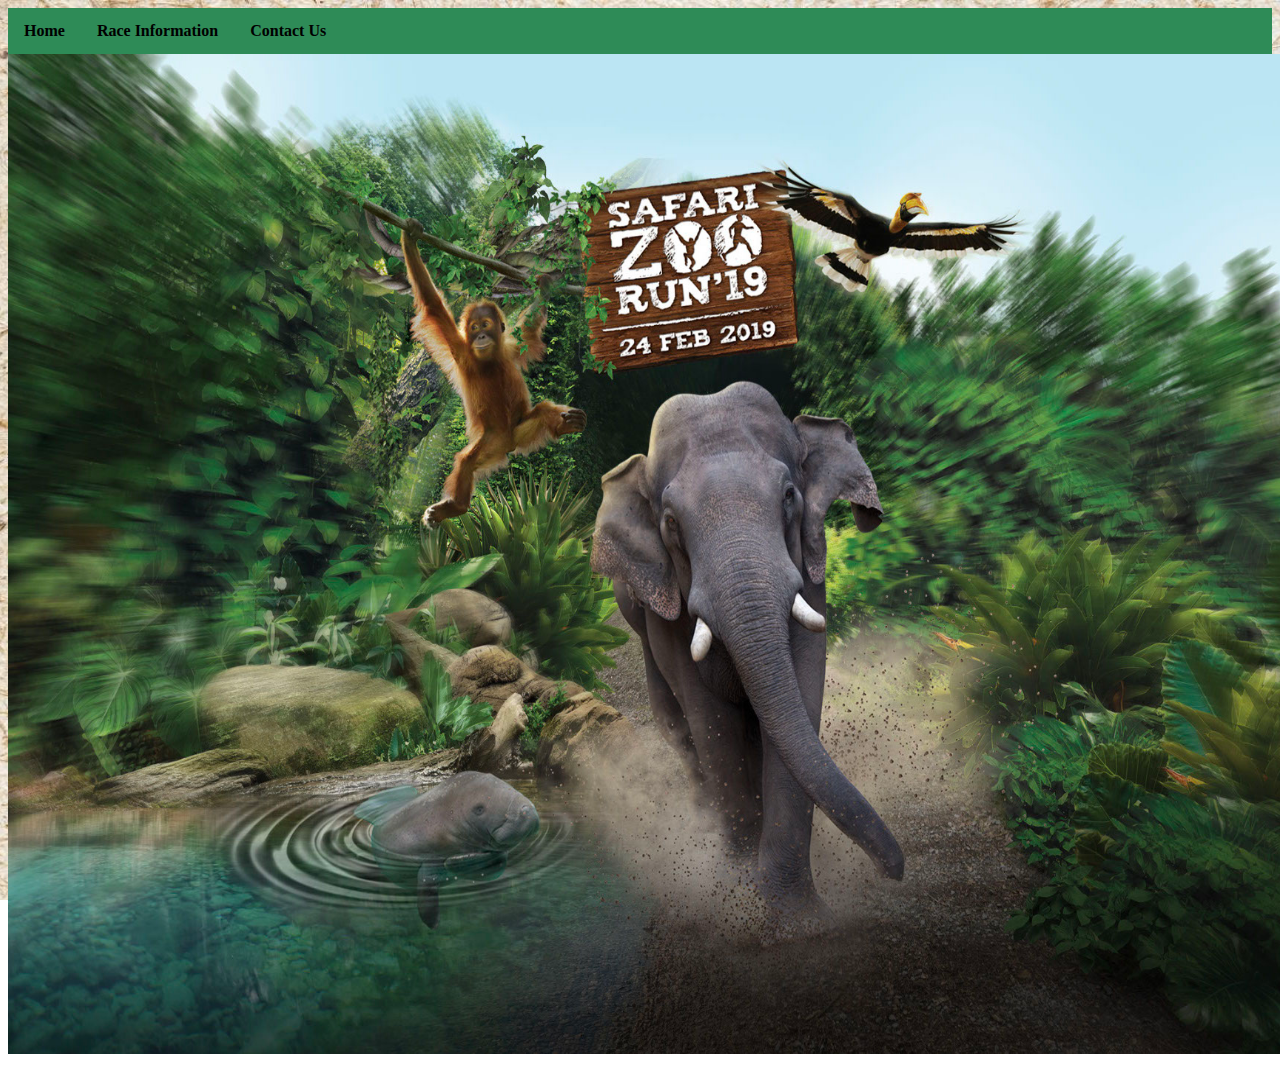
<file: index.html>
<!DOCTYPE html>
<html>
<head>
     <title>Home</title>
    <link rel="stylesheet" href="style.css">
</head>
<body>
<ul class="a">
  <li class="a"><a href="index.html">Home</a></li>
  <li class="dropdown">
    <a href=class="dropbtn">Race Information</a>
      <div class="dropdown-content">
      <a href="raceinformation.html">Race Information</a>
      <a href="rulesregulations.html">Rules & Regulations</a>
      <a href="https://register.pinkapple.com.sg/cgi-bin/registration/szr2019/prereg.cgi"; target="_blank">Register Here</a>
  <li class="dropdown">
    <a href=class="dropbtn">Contact Us</a>
    <div class="dropdown-content">
      <a href="faq.html">FAQ</a>
      <a href="contactus.html">Contact Us</a>
    </div>
  </li>
</ul>

<img src="pic.jpg" alt="safari zoo run 2019" width="1400" height="1000">


</body>
</html>
</file>
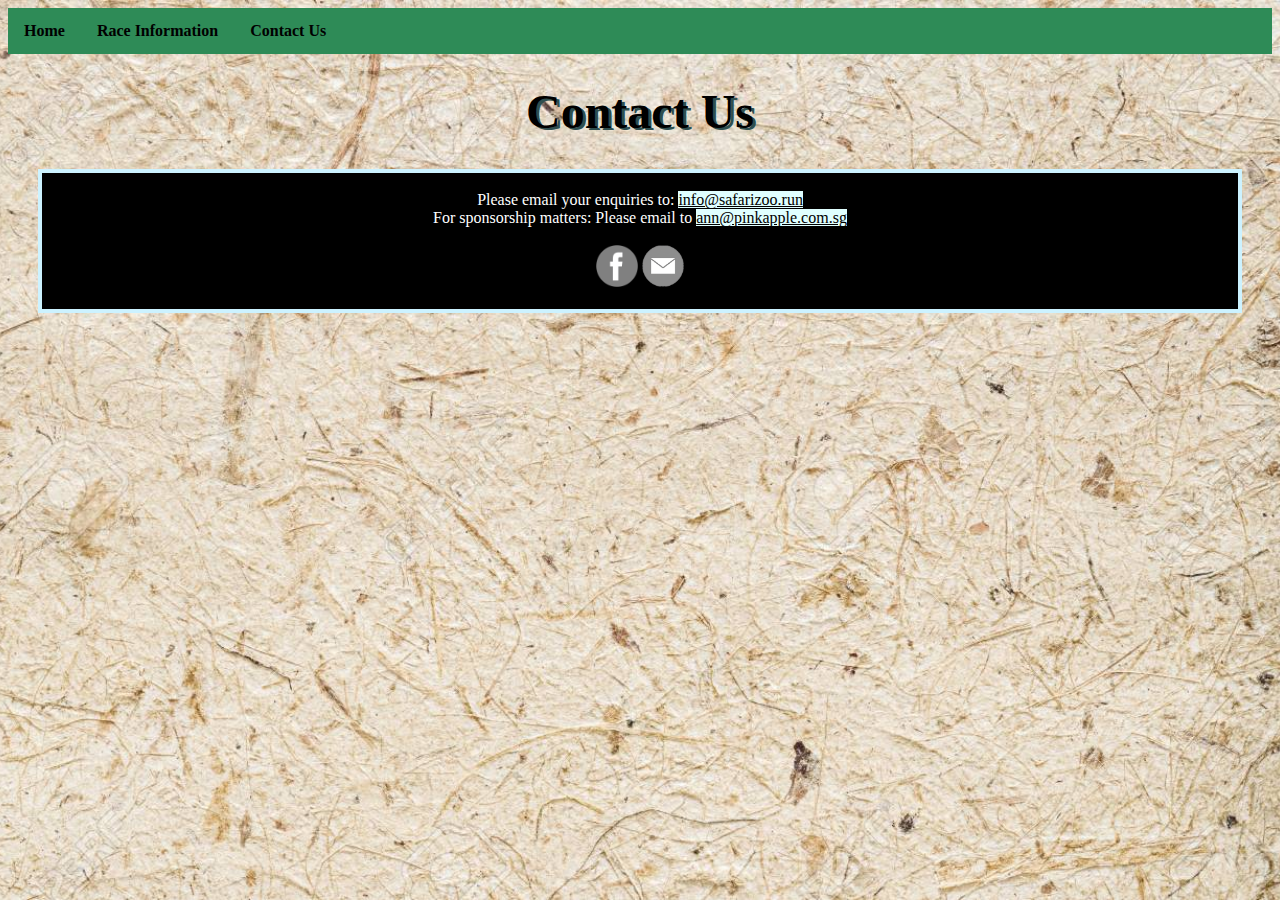
<file: contactus.html>
<!DOCTYPE html>
<html>
<head>
     <title>Race Information</title>
     <link rel="stylesheet" href="style.css">
</head>
<body>
<ul class="a">
  <li class="a"><a href="index.html">Home</a></li>
  <li class="dropdown">
    <a href=class="dropbtn">Race Information</a>
      <div class="dropdown-content">
      <a href="raceinformation.html">Race Information</a>
      <a href="rulesregulations.html">Rules & Regulations</a>
      <a href="https://register.pinkapple.com.sg/cgi-bin/registration/szr2019/prereg.cgi"; target="_blank">Register Here</a>
  <li class="dropdown">
    <a href=class="dropbtn">Contact Us</a>
    <div class="dropdown-content">
      <a href="faq.html">FAQ</a>
      <a href="contactus.html">Contact Us</a>
    </div>
  </li>
</ul>
<h3>Contact Us</h3>

<p class="contactus"> 
<br>Please email your enquiries to: <a href="mailto:info@safarizoo.run"><mark><span style="background-color: lightcyan">info@safarizoo.run</mark></a>
</br>
For sponsorship matters: Please email to <a href="mailto:ann@pinkapple.com.sg"><mark><span style="background-color: lightcyan">ann@pinkapple.com.sg</mark></a>
<br>
<br>
<a href="https://www.facebook.com/SafariZooRunSingapore/?ref=br_rs">
<img src="fb.png" style="width:42px;height:42px;border:0">
<a href=mailto:info@safarizoo.run">
<img src="mail.png" style="width:42px;height:42px;border:0">

<br>
<br></p>
</body>
</html>
</file>
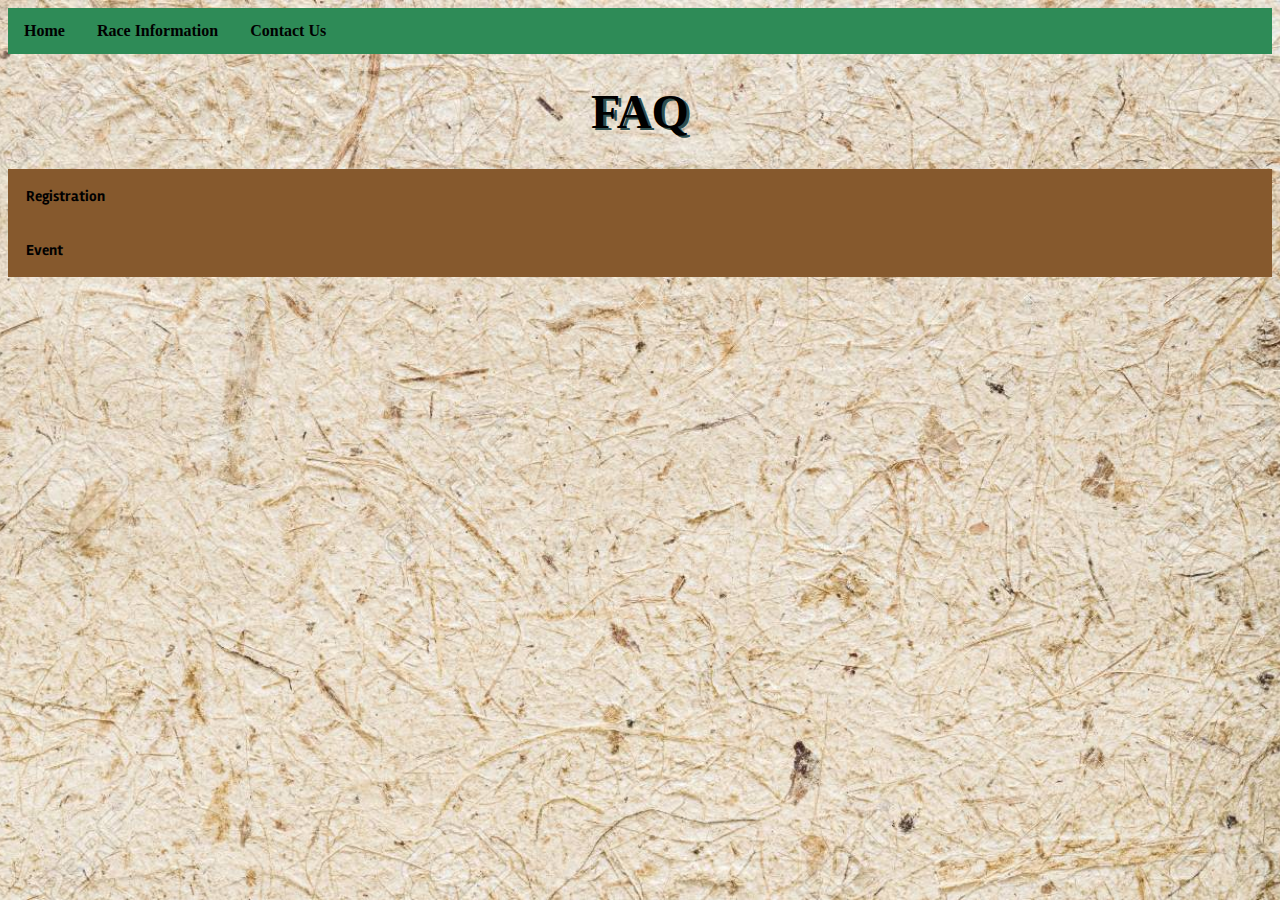
<file: faq.html>
<!DOCTYPE html>
<html>
<head>
     <title>Race Information</title>
    <link rel="stylesheet" href="style.css">
     <link href='https://fonts.googleapis.com/css?family=Rambla' rel='stylesheet'>
</head>
<body>
<ul class="a">
  <li class="a"><a href="index.html">Home</a></li>
  <li class="dropdown">
    <a href=class="dropbtn">Race Information</a>
      <div class="dropdown-content">
      <a href="raceinformation.html">Race Information</a>
      <a href="rulesregulations.html">Rules & Regulations</a>
      <a href="https://register.pinkapple.com.sg/cgi-bin/registration/szr2019/prereg.cgi"; target="_blank">Register Here</a>
  <li class="dropdown">
    <a href=class="dropbtn">Contact Us</a>
    <div class="dropdown-content">
      <a href="faq.html">FAQ</a>
      <a href="contactus.html">Contact Us</a>
    </div>
  </li>
</ul>

<h3>FAQ</h3>

<button class="accordion"><b>Registration</b></button>

<div class="panel">
<button class="accordion">How can I register?</button>
<div class="panel">
<p class="faq">
Click <a href="https://register.pinkapple.com.sg/cgi-bin/registration/szr2019/prereg.cgi">here</a>to register.</p>
</div>
 
<button class="accordion">How do I register for the Safari Zoo Duo Dash and Safari Zoo Junior Dash?</button>
<div class="panel">
<p class="faq">
You will have to key in the details of 1 parent first. Fields to enter the child's details will be in the following page.</p>
</div>
 
<button class="accordion">What am I entitled to as a participant?</button>
<div class="panel">
<p class="faq">
Click <a href="http://www.safarizoo.run/registration-now-open.html#entitlement">here</a> to view participants' entitlement.</p>
</div>
 
<button class="accordion">How do I know if my entry has been accepted?</button>
<div class="panel">
<p class="faq">
You will receive an email confirmation slip upon successful registration.
Registered participants can also retrieve their confirmation slip <a href="https://register.pinkapple.com.sg/cgi-bin/registration/szr2019/showconfirmation.cgi">here</a>.</p>
</div>
 
<button class="accordion">Do I get a refund if I choose not to participate after registration?</button>
<div class="panel">
<p class="faq">
Participants who withdraw from the event before 2359hrs on 2nd January 2019 will enjoy a 50% refund of the paid registration fees. Refund will be made via cheque.
<br>
Withdrawal notifications must be in writing to <a href="mailto:info@safarizoo.run">info@safarizoo.run</a>. Telephone and verbal notifications will not be accepted. Withdrawal after 2nd January 2019 will not be accepted and there will be  no refund of registration fees paid.
</p>
</div>
 
<button class="accordion">Can I make changes to my personal particulars after registration?</button>
<div class="panel">
<p class="faq">
You can make changes to your particulars by sending an email to <a href="mailto:info@safarizoo.run">info@safarizoo.run</a>. An administrative fee of $15 shall apply.</p>
</div>
 
<button class="accordion">Can I transfer my event registration if I wish to withdraw from the event?</button>
<div class="panel">
<p class="faq">
No. All event registrations are strictly non-transferable.</p>
</div>
 
<button class="accordion">Is GST included in the registration fee?</button>
<div class="panel">
<p class="faq">
Yes. All fees are inclusive of GST.</p>
</div>
</div>

<button class="accordion"><b>Event</b></button>
<div class="panel">

<button class="accordion">When is the event?</button>
<div class="panel">
<p class="faq">It will be held on Sunday, 24th February 2019 from 7AM-11AM.
</p>
</div>
 
<button class="accordion">Where will the walk be held?</button>
<div class="panel">
<p class="faq">The event will be held at Singapore Zoo, River Safari, Night Safari
</p>
</div>
 
<button class="accordion">How many event categories are there?</button>
<div class="panel">
<p class="faq">Click <a href="http://www.safarizoo.run/registration-now-open.html#cat">here</a> to see event categories.
</p>
</div>
  
<button class="accordion">Will I have my name on the event bib?</button>
<div class="panel">
<p class="faq">Yes, your registered full name will be printed on the bib if you register before the closing date.
</p>
</div>
  
<button class="accordion">Will I get my race timing?</button>
<div class="panel">
<p class="faq">Those who are participating in Safari Zoo Challenge, Safari Zoo Duo Dash, and/or Safari Zoo Junior Dash will get their race timings.
</p>
</div>
 
<button class="accordion">Will I get a finisher medal if I did not complete the run?</button>
<div class="panel">
<p class="faq">
No. Finisher medals will only be given to participants who complete the run.
</p>
</div>
  
<button class="accordion">Is there a cut-off time?</button>
<div class="panel">
<p class="faq">
- Safari Zoo Challenge: 2 hours
<br>
- Safari Zoo Duo Dash: 1 hour
<br>
- Safari Zoo Junior Dash:  1 hour
<br>
- Safari Zoo Walk: 1 hour 30 mins
</p>
</div>
  
<button class="accordion">Is there a baggage deposit area at the start point?</button>
<div class="panel">
<p class="faq">
Yes.
</p>
</div>
  
<button class="accordion">Can I skate or cycle during the event?</button>
<div class="panel">
<p class="faq">
No.
</p>
</div>
  
<button class="accordion">Can I bring along my pets?</button>
<div class="panel">
<p class="faq">
No. Pets are strictly not allowed.
</p>
</div>
  
<button class="accordion">Will I be allowed to bring strollers?</button>
<div class="panel">
<p class="faq">
Yes.
</p>
</div>
  
<button class="accordion">Will there be an official photographer?</button>
<div class="panel">
<p class="faq">
Yes. Photography and/or videography will be taken during the event for news and publicity purposes by the official photographer and/or videographer, and may be used for print and on online/electronic platforms of Safari Zoo Run. Safari Zoo Run owns all rights to the photographs and video recordings. If you do not wish to have any photographs or video recordings taken of you, please inform the Organiser at the event site.
</p>
</div>
 
<button class="accordion">What if I am injured during the event or otherwise unable to finish the event?</button>
<div class="panel">
<p class="faq">
Please approach the nearest first aiders deployed along the route. Participants who require immediate medical attention may alert the route marshals.
</p>
</div>
</div>
<script>

var acc = document.getElementsByClassName("accordion");
var i;

for (i = 0; i < acc.length; i++) {
  acc[i].addEventListener("click", function() {
    this.classList.toggle("active");
    var panel = this.nextElementSibling;
    if (panel.style.display === "block") {
      panel.style.display = "none";
    } else {
      panel.style.display = "block";
    }
  });
}

</script>
</body>
</html>
</file>
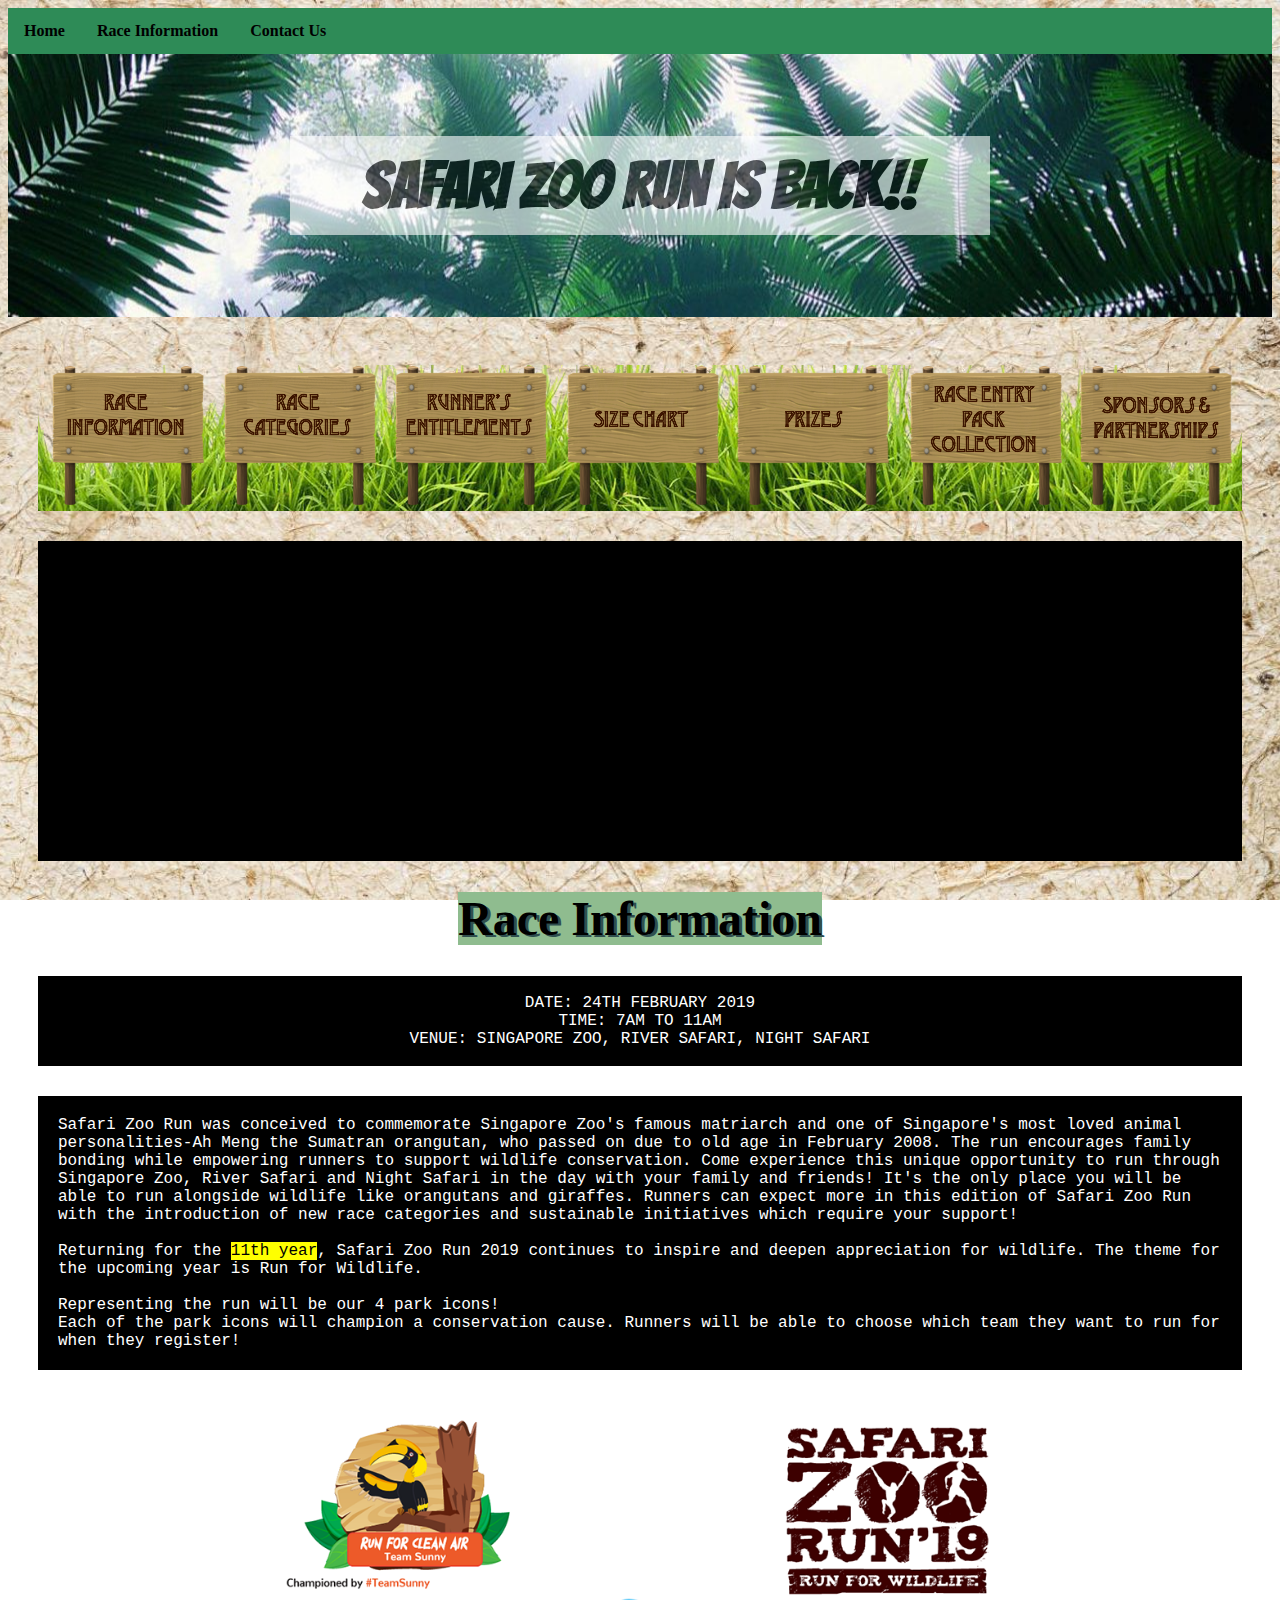
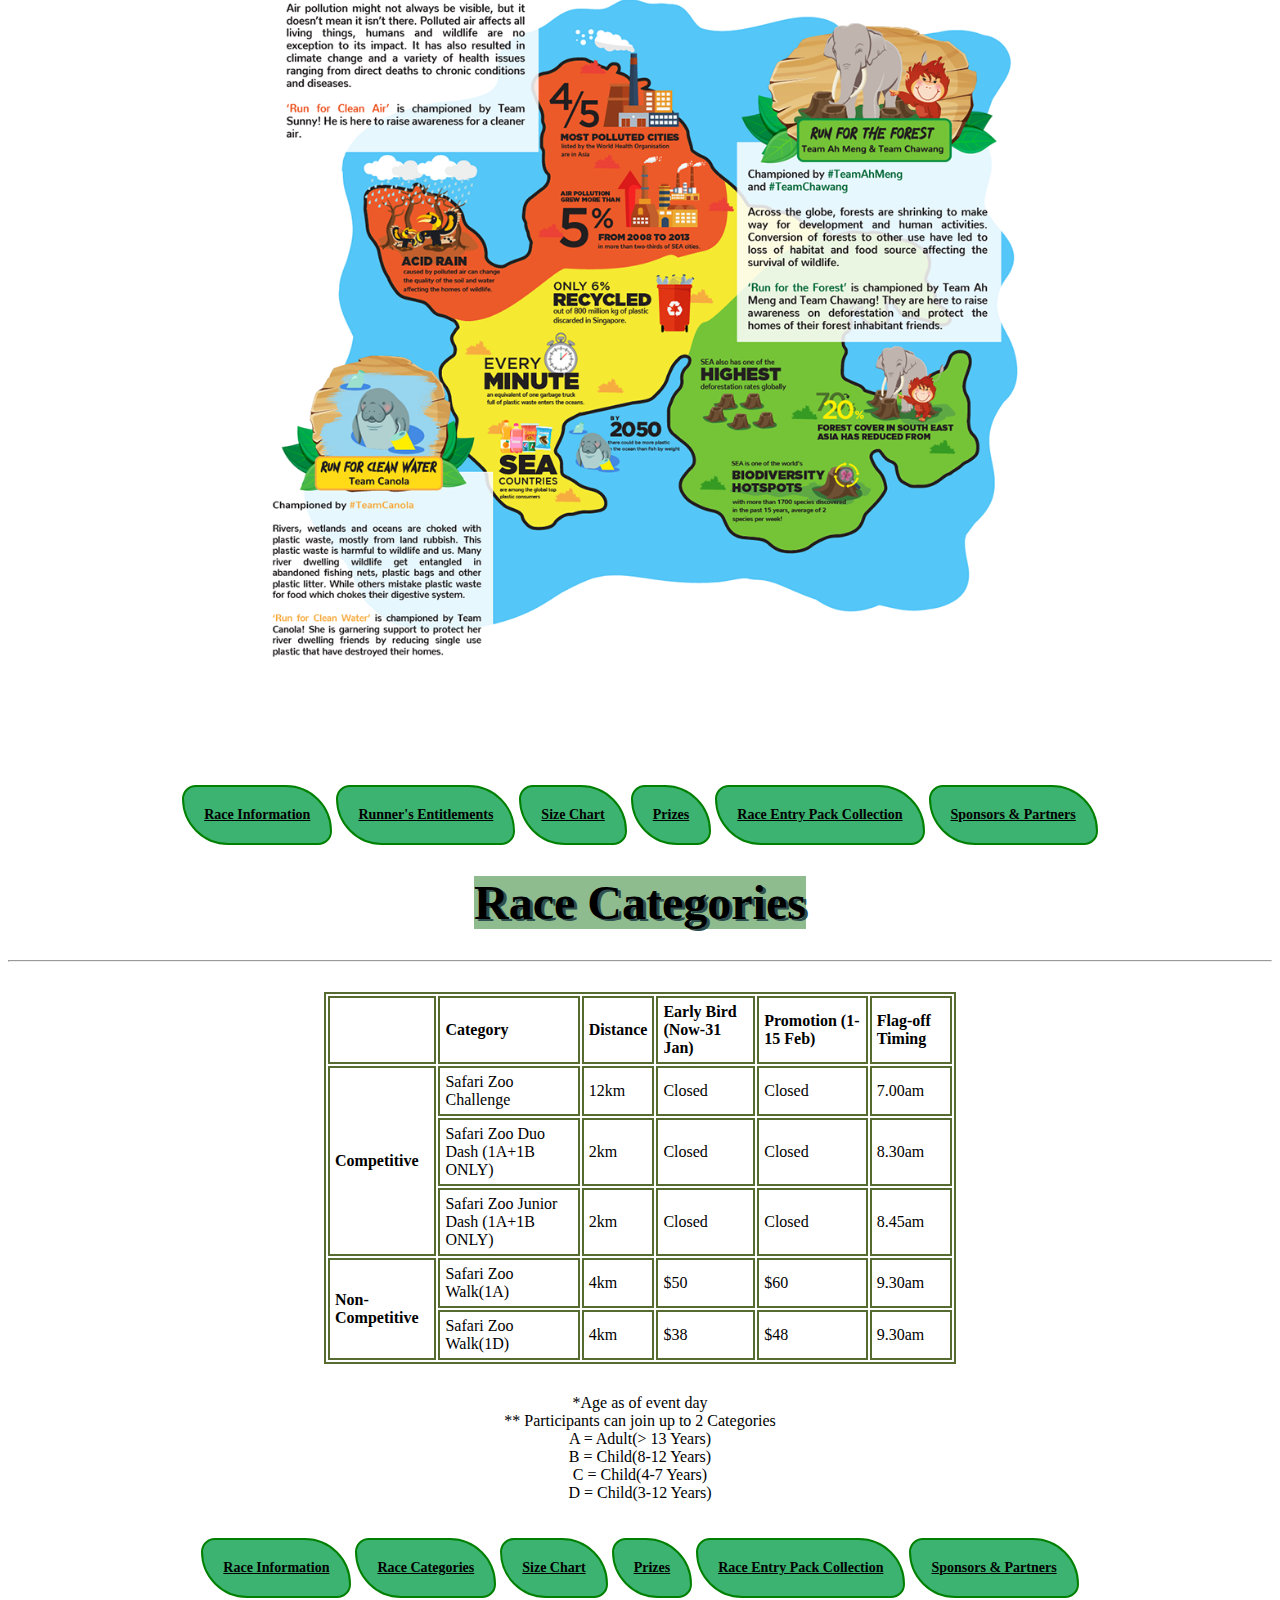
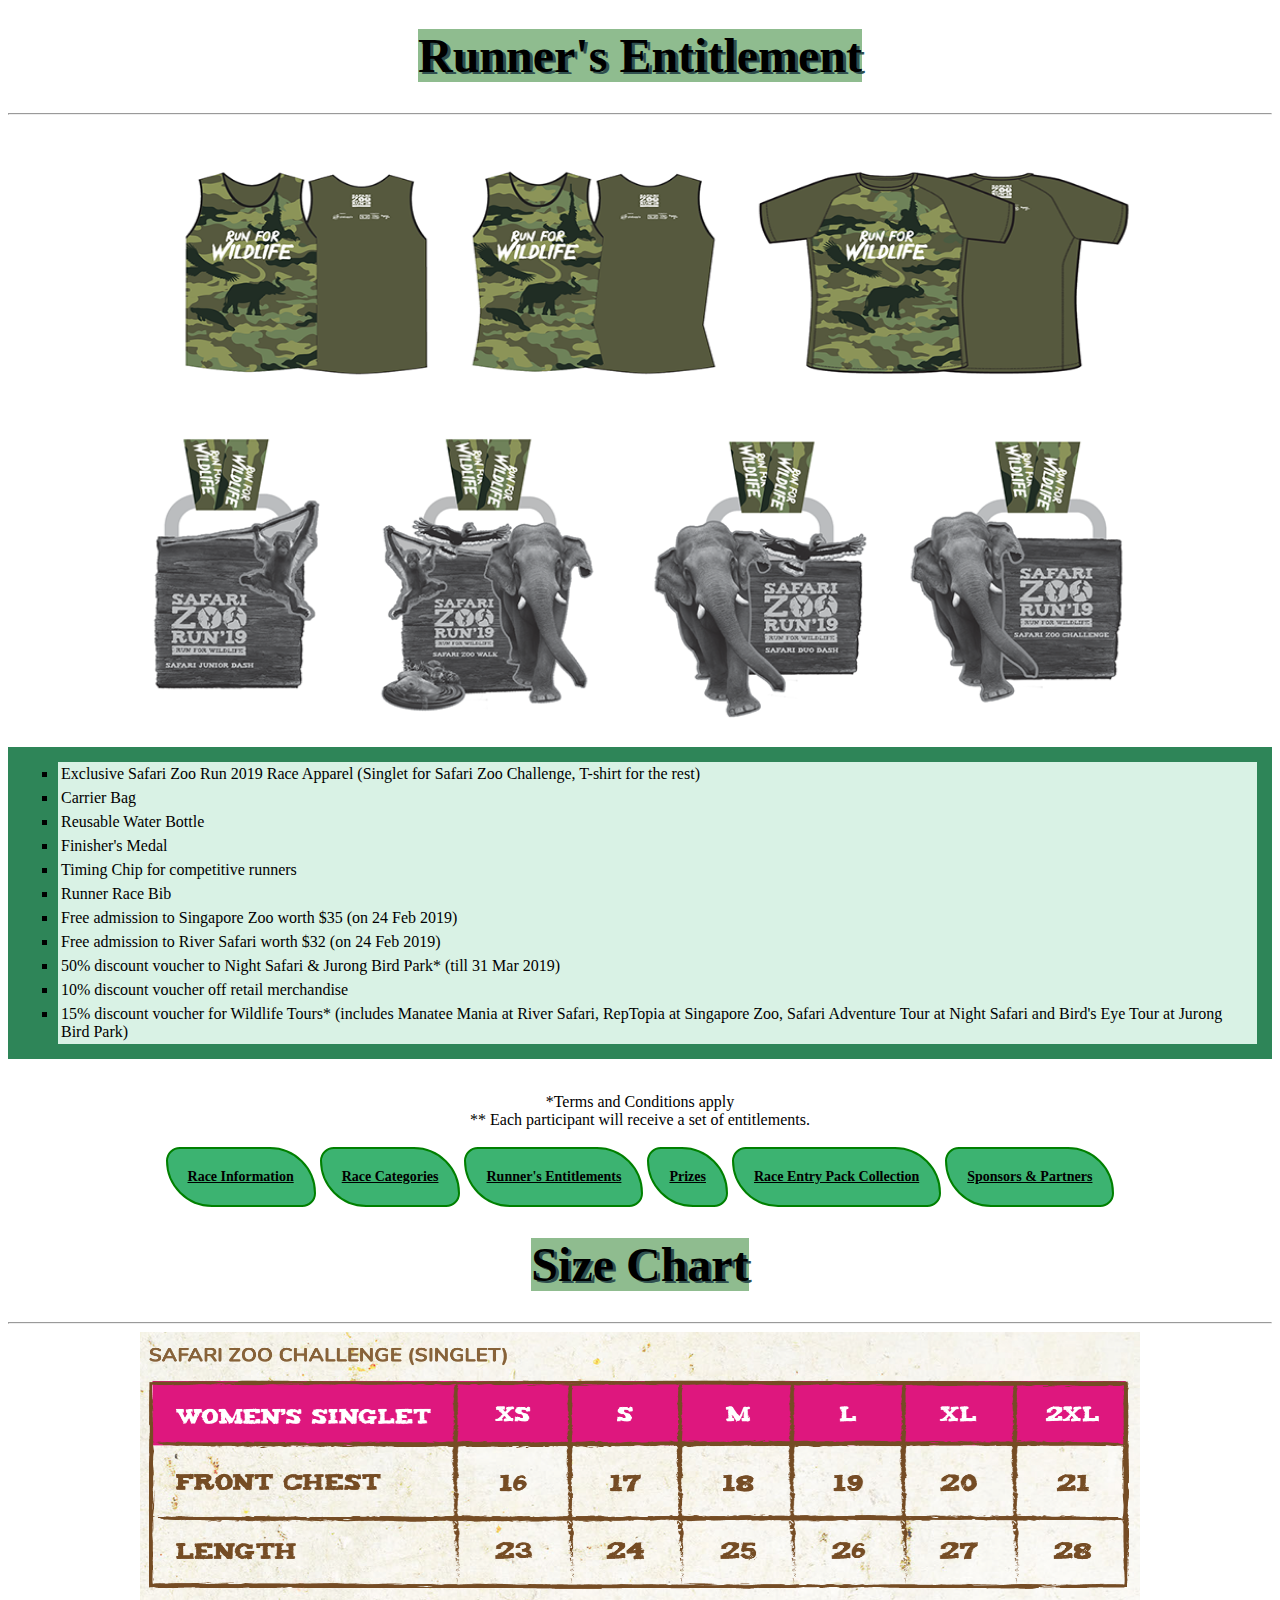
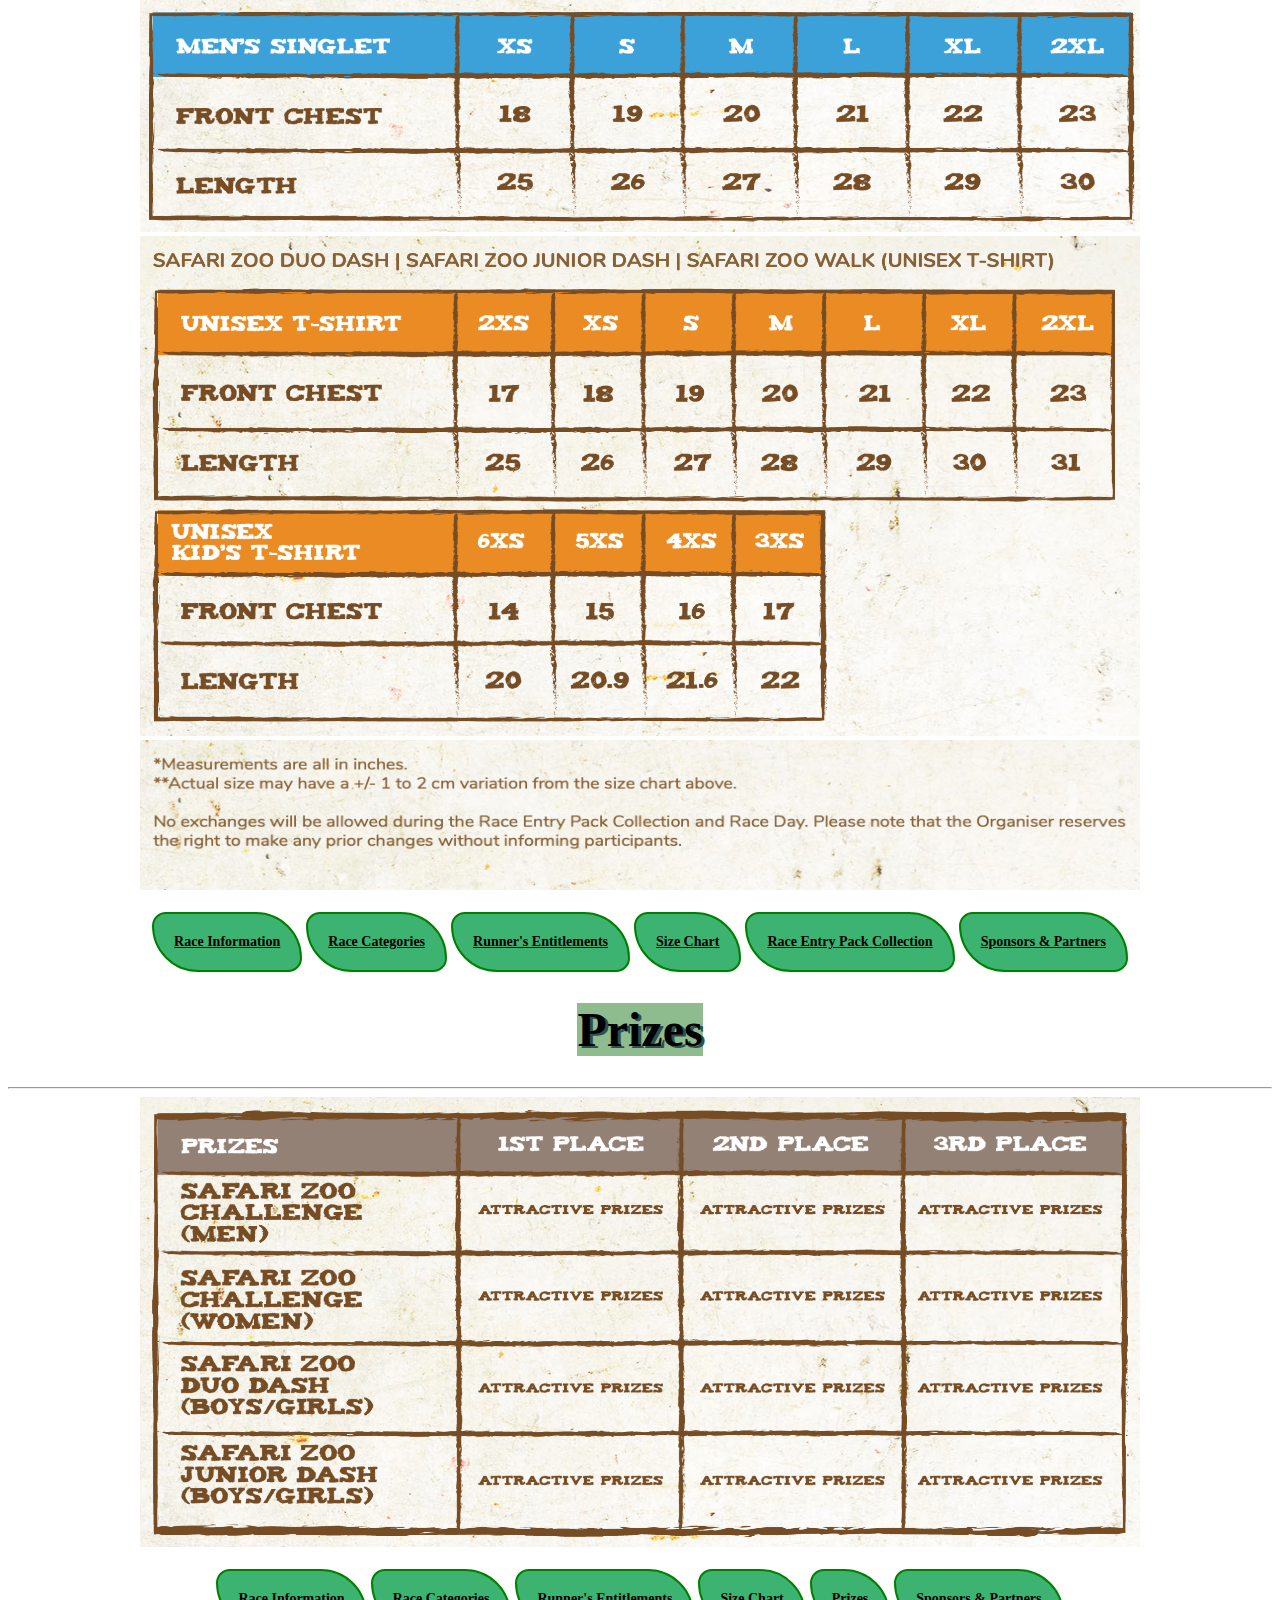
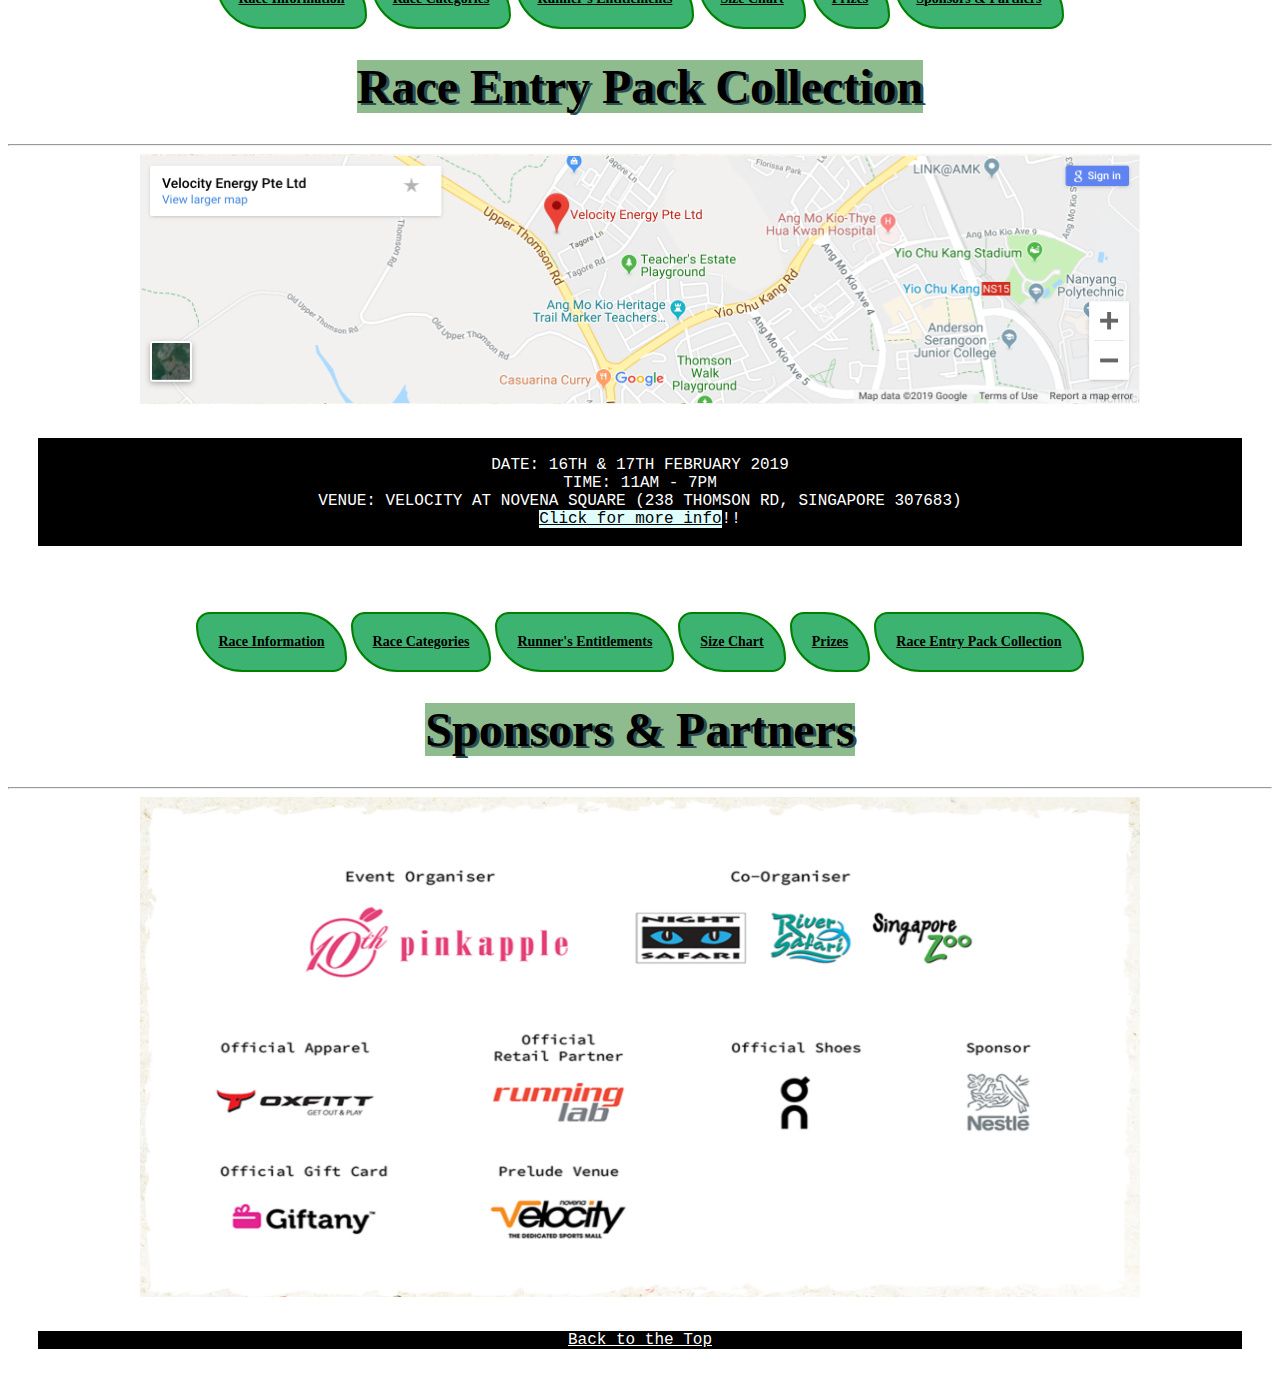
<file: raceinformation.html>
<!DOCTYPE html>
<html>
<head>
     <title>Race Information</title>
     <link rel="stylesheet" href="style.css">
     <link href='https://fonts.googleapis.com/css?family=Bangers' rel='stylesheet'>
</head>
<body>
<ul class="a">
  <li class="a"><a href="index.html">Home</a></li>
  <li class="dropdown">
    <a href=class="dropbtn">Race Information</a>
      <div class="dropdown-content">
      <a href="raceinformation.html">Race Information</a>
      <a href="rulesregulations.html">Rules & Regulations</a>
      <a href="https://register.pinkapple.com.sg/cgi-bin/registration/szr2019/prereg.cgi"; target="_blank">Register Here</a>
  <li class="dropdown">
    <a href=class="dropbtn">Contact Us</a>
    <div class="dropdown-content">
      <a href="faq.html">FAQ</a>
      <a href="contactus.html">Contact Us</a>
    </div>
  </li>
</ul>

<div class="background">
  <div class="transbox">
    <p>SAFARI ZOO RUN IS BACK!!</p>
</div>
</div>

<br>
<p class="but">
<a href="#01"><img src="ri2.png" alt="Race Information"></a>
<a href="#02"><img src="rc.png" alt="Race Categories"></a>
<a href="#03"><img src="re.png" alt="Runner's Entitlements"></a>
<a href="#04"><img src="sc.png" alt="Size chart"></a>
<a href="#05"><img src="p.png" alt="Prizes"></a>
<a href="#06"><img src="repc.png" alt="Race Entry Pack Collection"></a>
<a href="#07"><img src="sp.png" alt="Sponsors & Partners"></a>
</p>

<p>
<iframe width="560" height="315" src="https://www.youtube.com/embed/J5cE7qm7clo" frameborder="0" allow="accelerometer; autoplay; encrypted-media; gyroscope; picture-in-picture" allowfullscreen></iframe>
<iframe width="560" height="315" src="https://www.youtube.com/embed/c6Lz0RycjcY" frameborder="0" allow="accelerometer; autoplay; encrypted-media; gyroscope; picture-in-picture" allowfullscreen></iframe>
</p>
<h3 id="01"><mark><span style="background-color:darkseagreen">Race Information</mark></h2>
<p>
<br>
DATE: 24TH FEBRUARY 2019
<br>
TIME: 7AM TO 11AM
<br>
VENUE: SINGAPORE ZOO, RIVER SAFARI, NIGHT SAFARI
<br>
<br>
</p>
<p style="text-align:left; padding:20px">

Safari Zoo Run was conceived to commemorate Singapore Zoo's famous matriarch and one of Singapore's most loved animal personalities-Ah Meng the Sumatran orangutan, who passed on due to old age in February 2008.
 
The run encourages family bonding while empowering runners to support wildlife conservation. Come experience this unique opportunity to run through Singapore Zoo, River Safari and Night Safari in the day with your family and friends! It's the only place you will be able to run alongside wildlife like orangutans and giraffes. Runners can expect more in this edition of Safari Zoo Run with the introduction of new race categories and sustainable initiatives which require your support!
<br>
<br>
Returning for the <mark>11th year</mark>, Safari Zoo Run 2019 continues to inspire and deepen appreciation for wildlife. The theme for the upcoming year is Run for Wildlife.
<br>
<br>
Representing the run will be our 4 park icons!
<br>
Each of the park icons will champion a conservation cause. Runners will be able to choose which team they want to run for when they register!
<br>
<center><img src="icon.jpg" alt="4 icons" width="800" heigh="1000" title="The 4 Park Icons"></center>
<br>
</p>
<br>
<br>
<div class="btn-group"; id="02">
  <button class="button"><a href="#01">Race Information</a></button>
  <button class="button"><a href="#03">Runner's Entitlements</a></button>
  <button class="button"><a href="#04">Size Chart</a></button>
  <button class="button"><a href="#05">Prizes</a></button>
  <button class="button"><a href="#06">Race Entry Pack Collection</a></button>
  <button class="button"><a href="#07">Sponsors & Partners</a></button>
</div>
<h3><mark><span style="background-color:darkseagreen">Race Categories</mark></h3>
<hr>
<p>
<table style="width:50%">
  <tr>
    <th></th>
    <th>Category</th>
    <th>Distance</th>
    <th>Early Bird (Now-31 Jan)</th>
    <th>Promotion (1-15 Feb)</th>
    <th>Flag-off Timing</th>
  </tr>
  <tr>
    <th rowspan="3">Competitive</th>
    <td>Safari Zoo Challenge</td>
    <td>12km</td>
    <td>Closed</td>
    <td>Closed</td>
    <td>7.00am</td>
  </tr>
  <tr>
 
    <td>Safari Zoo Duo Dash (1A+1B ONLY)</td>
    <td>2km</td>
    <td>Closed</td>
    <td>Closed</td>
    <td>8.30am</td>
  </tr>
  <tr>
 
    <td>Safari Zoo Junior Dash (1A+1B ONLY)</td>
    <td>2km</td>
    <td>Closed</td>
    <td>Closed</td>
    <td>8.45am</td>
  </tr>
  <tr>
    <th rowspan="2">Non-Competitive</th>
    <td>Safari Zoo Walk(1A)</td>
    <td>4km</td>
    <td>$50</td>
    <td>$60</td>
    <td>9.30am</td>
  </tr>
  <tr>

    <td>Safari Zoo Walk(1D)</td>
    <td>4km</td>
    <td>$38</td>
    <td>$48</td>
    <td>9.30am</td>
  </tr>
</table>
</p>

*Age as of event day
<br>
** Participants can join up to 2 Categories
<br>
A = Adult(> 13 Years)<br>
B = Child(8-12 Years)<br>
C = Child(4-7 Years)<br>
D = Child(3-12 Years)<br>

<br>
<br>
<div class="btn-group";  id="03">
  <button class="button"><a href="#01">Race Information</a></button>
  <button class="button"><a href="#02">Race Categories</a></button>
  <button class="button"><a href="#04">Size Chart</a></button>
  <button class="button"><a href="#05">Prizes</a></button>
  <button class="button"><a href="#06">Race Entry Pack Collection</a></button>
  <button class="button"><a href="#07">Sponsors & Partners</a></button>
</div>

<h3><mark><span style="background-color:darkseagreen">Runner's Entitlement</mark></h3>
<hr>
<img src="re.jpg" alt="runner's entitlement" width="1000" height="300">
<img src="re1.jpg" alt="runner's entitlement" width="1000" height="300">

<ul class="b">
<li class="b">Exclusive Safari Zoo Run 2019 Race Apparel (Singlet for Safari Zoo Challenge, T-shirt for the rest)</li>
<li class="b">Carrier Bag</li>
<li class="b">Reusable Water Bottle</li>
<li class="b">Finisher's Medal</li>
<li class="b">Timing Chip for competitive runners</li>
<li class="b">Runner Race Bib</li>
<li class="b">Free admission to Singapore Zoo worth $35 (on 24 Feb 2019)</li>
<li class="b">Free admission to River Safari worth $32 (on 24 Feb 2019)</li>
<li class="b">50% discount voucher to Night Safari & Jurong Bird Park* (till 31 Mar 2019)</li>
<li class="b">10% discount voucher off retail merchandise</li>
<li class="b">15% discount voucher for Wildlife Tours*
(includes Manatee Mania at River Safari, RepTopia at Singapore Zoo, Safari Adventure Tour at Night Safari and Bird's Eye Tour at Jurong Bird Park)</li>
</ul>
<br>
*Terms and Conditions apply
<br>
** Each participant will receive a set of entitlements.

<br>
<br>
<div class="btn-group"; id="04">
  <button class="button"><a href="#01">Race Information</a></button>
  <button class="button"><a href="#02">Race Categories</a></button>
  <button class="button"><a href="#03">Runner's Entitlements</a></button>
  <button class="button"><a href="#05">Prizes</a></button>
  <button class="button"><a href="#06">Race Entry Pack Collection</a></button>
  <button class="button"><a href="#07">Sponsors & Partners</a></button>
</div>
<h3><mark><span style="background-color:darkseagreen">Size Chart</mark></h3>
<hr>
<img src="sc.jpg" alt="size chart" width="1000" height="500">
<img src="scc.jpg" alt="size chart" width="1000" height="500">
<img src="o.jpg" width="1000" height="150">

<br>
<br>
<div class="btn-group"; id="05">
  <button class="button"><a href="#01">Race Information</a></button>
  <button class="button"><a href="#02">Race Categories</a></button>
  <button class="button"><a href="#03">Runner's Entitlements</a></button>
  <button class="button"><a href="#04">Size Chart</a></button>
  <button class="button"><a href="#06">Race Entry Pack Collection</a></button>
  <button class="button"><a href="#07">Sponsors & Partners</a></button>
</div>
<h3><mark><span style="background-color:darkseagreen">Prizes</mark></h3>
<hr>
<img src="prize.jpg" alt="prizes" width="1000" height="450">

<br>
<br>
<div class="btn-group"; id="06">
  <button class="button"><a href="#01">Race Information</a></button>
  <button class="button"><a href="#02">Race Categories</a></button>
  <button class="button"><a href="#03">Runner's Entitlements</a></button>
  <button class="button"><a href="#04">Size Chart</a></button>
  <button class="button"><a href="#05">Prizes</a></button>
  <button class="button"><a href="#07">Sponsors & Partners</a></button>
</div>
<h3><mark><span style="background-color:darkseagreen">Race Entry Pack Collection</mark></h3>
<hr>
<img src="mapp.jpg" width="1000" height="250">

<p>
<br>
DATE: 16TH & 17TH FEBRUARY 2019
<br>
TIME: 11AM - 7PM
<br>
VENUE: VELOCITY AT NOVENA SQUARE (238 THOMSON RD, SINGAPORE 307683)
<br>
<a href="http://www.safarizoo.run/registration-now-open.html"><mark span style="background-color: lightcyan">Click for more info</mark></a>!!<br>
<br>
</p>

<br>
<br>
<div class="btn-group"; id="07">
  <button class="button"><a href="#01">Race Information</a></button>
  <button class="button"><a href="#02">Race Categories</a></button>
  <button class="button"><a href="#03">Runner's Entitlements</a></button>
  <button class="button"><a href="#04">Size Chart</a></button>
  <button class="button"><a href="#05">Prizes</a></button>
  <button class="button"><a href="#06">Race Entry Pack Collection</a></button>
</div>

<h3><mark><span style="background-color:darkseagreen">Sponsors & Partners</h3>
<hr>
<img src="sponsor.jpg" alt="sponsors & Partners" width="1000" height="500">

<p class="t"><a href="#Top"; style="color:white">Back to the Top</a></p>

</body>
</html>
</file>
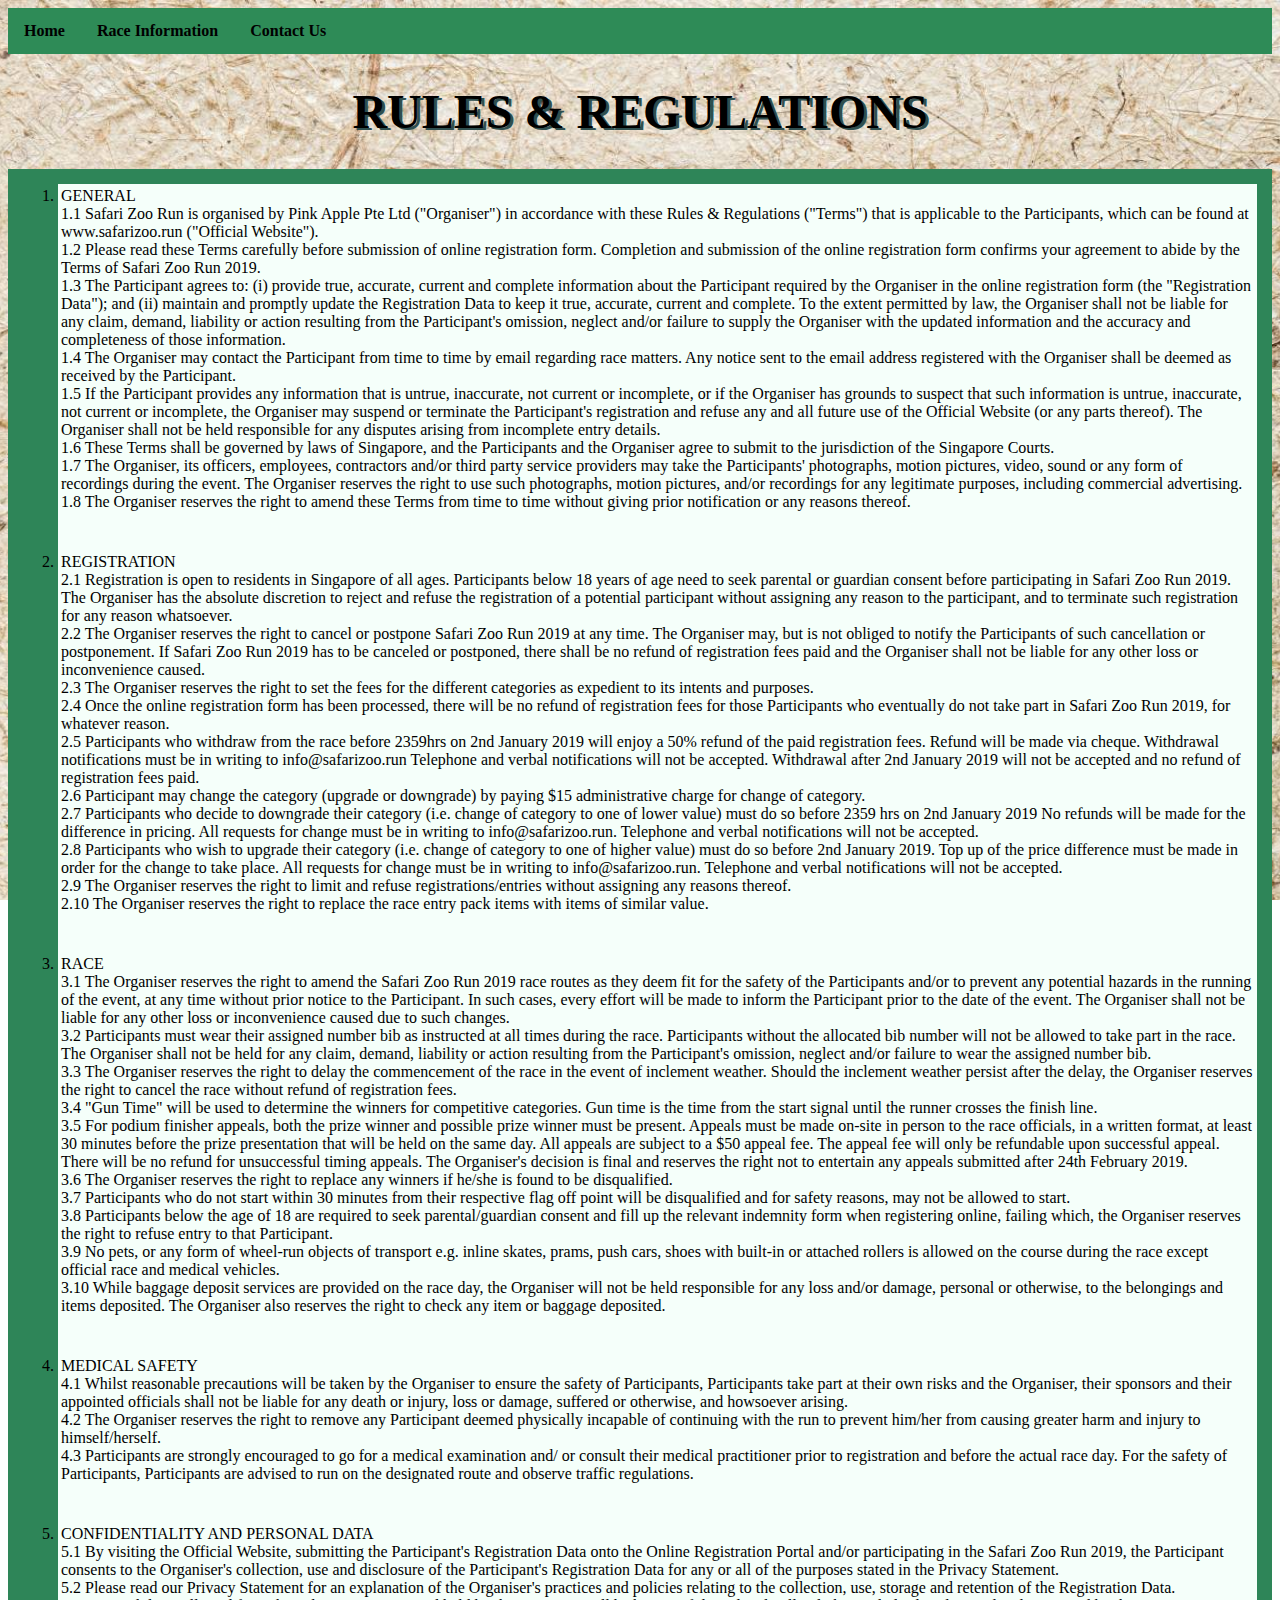
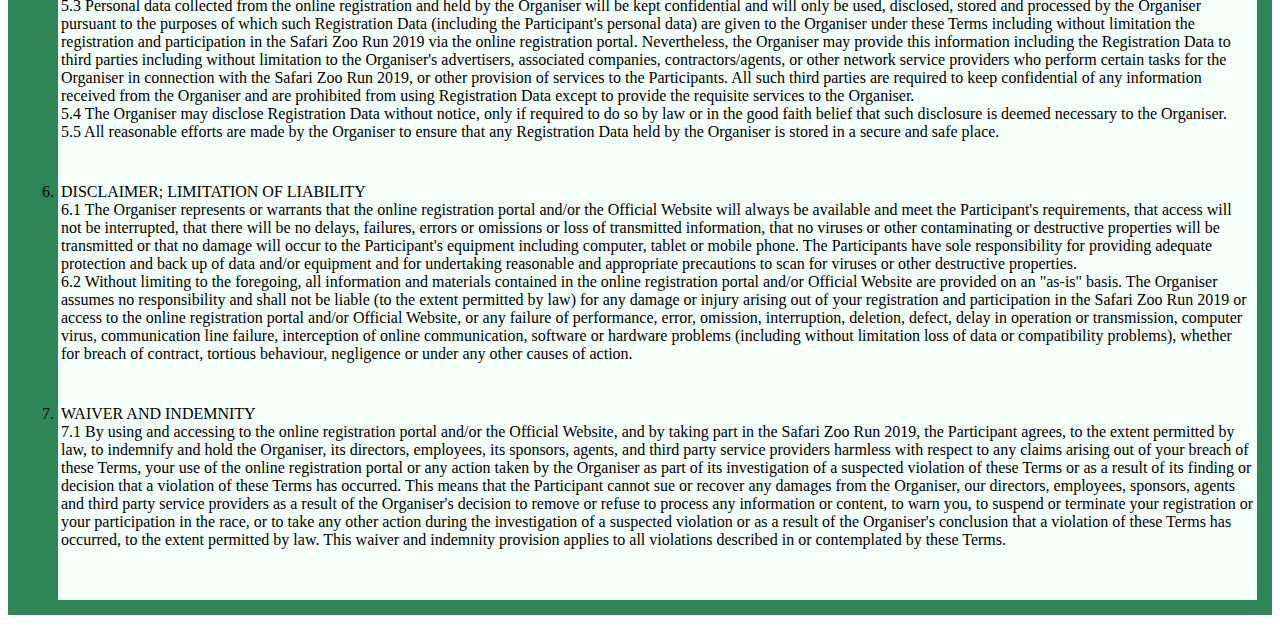
<file: rulesregulations.html>
<!DOCTYPE html>
<html>
<head>
     <title>Race Information</title>
    <link rel="stylesheet" href="style.css">
</head>
<body>
<ul class="a">
  <li class="a"><a href="index.html">Home</a></li>
  <li class="dropdown">
    <a href=class="dropbtn">Race Information</a>
      <div class="dropdown-content">
      <a href="raceinformation.html">Race Information</a>
      <a href="rulesregulations.html">Rules & Regulations</a>
      <a href="https://register.pinkapple.com.sg/cgi-bin/registration/szr2019/prereg.cgi"; target="_blank">Register Here</a>
  <li class="dropdown">
    <a href=class="dropbtn">Contact Us</a>
    <div class="dropdown-content">
      <a href="faq.html">FAQ</a>
      <a href="contactus.html">Contact Us</a>
    </div>
  </li>
</ul>

<h3> RULES & REGULATIONS</h3>

<ol>
<li>GENERAL
<br>
1.1 Safari Zoo Run is organised by Pink Apple Pte Ltd ("Organiser") in accordance with these Rules & Regulations ("Terms") that is applicable to the Participants, which can be found at www.safarizoo.run ("Official Website").
<br> 
1.2 Please read these Terms carefully before submission of online registration form. Completion and submission of the online registration form confirms your agreement to abide by the Terms of Safari Zoo Run 2019.
<br> 
1.3 The Participant agrees to: (i) provide true, accurate, current and complete information about the Participant required by the Organiser in the online registration form (the "Registration Data"); and (ii) maintain and promptly update the Registration Data to keep it true, accurate, current and complete. To the extent permitted by law, the Organiser shall not be liable for any claim, demand, liability or action resulting from the Participant's omission, neglect and/or failure to supply the Organiser with the updated information and the accuracy and completeness of those information.
<br> 
1.4 The Organiser may contact the Participant from time to time by email regarding race matters. Any notice sent to the email address registered with the Organiser shall be deemed as received by the Participant.
<br> 
1.5 If the Participant provides any information that is untrue, inaccurate, not current or incomplete, or if the Organiser has grounds to suspect that such information is untrue, inaccurate, not current or incomplete, the Organiser may suspend or terminate the Participant's registration and refuse any and all future use of the Official Website (or any parts thereof). The Organiser shall not be held responsible for any disputes arising from incomplete entry details.
<br> 
1.6 These Terms shall be governed by laws of Singapore, and the Participants and the Organiser agree to submit to the jurisdiction of the Singapore Courts.
<br>
1.7 The Organiser, its officers, employees, contractors and/or third party service providers may take the Participants' photographs, motion pictures, video, sound or any form of recordings during the event. The Organiser reserves the right to use such photographs, motion pictures, and/or recordings for any legitimate purposes, including commercial advertising.
<br> 
1.8 The Organiser reserves the right to amend these Terms from time to time without giving prior notification or any reasons thereof.
<br> 
<br>
<br> 
</li>

<li>
REGISTRATION
<br> 
2.1 Registration is open to residents in Singapore of all ages. Participants below 18 years of age need to seek parental or guardian consent before participating in Safari Zoo Run 2019. The Organiser has the absolute discretion to reject and refuse the registration of a potential participant without assigning any reason to the participant, and to terminate such registration for any reason whatsoever.
<br> 
2.2 The Organiser reserves the right to cancel or postpone Safari Zoo Run 2019 at any time. The Organiser may, but is not obliged to notify the Participants of such cancellation or postponement. If Safari Zoo Run 2019 has to be canceled or postponed, there shall be no refund of registration fees paid and the Organiser shall not be liable for any other loss or inconvenience caused.
<br> 
2.3 The Organiser reserves the right to set the fees for the different categories as expedient to its intents and purposes.
<br> 
2.4 Once the online registration form has been processed, there will be no refund of registration fees for those Participants who eventually do not take part in Safari Zoo Run 2019, for whatever reason.
<br> 
2.5 Participants who withdraw from the race before 2359hrs on 2nd January 2019 will enjoy a 50% refund of the paid registration fees. Refund will be made via cheque. Withdrawal notifications must be in writing to info@safarizoo.run Telephone and verbal notifications will not be accepted. Withdrawal after 2nd January 2019 will not be accepted and no refund of registration fees paid.
<br> 
2.6 Participant may change the category (upgrade or downgrade) by paying $15 administrative charge for change of category.
<br> 
2.7 Participants who decide to downgrade their category (i.e. change of category to one of lower value) must do so before 2359 hrs on 2nd January 2019 No refunds will be made for the difference in pricing. All requests for change must be in writing to info@safarizoo.run. Telephone and verbal notifications will not be accepted.
<br> 
2.8 Participants who wish to upgrade their category (i.e. change of category to one of higher value) must do so before 2nd January 2019. Top up of the price difference must be made in order for the change to take place. All requests for change must be in writing to info@safarizoo.run. Telephone and verbal notifications will not be accepted.
<br> 
2.9 The Organiser reserves the right to limit and refuse registrations/entries without assigning any reasons thereof.
<br> 
2.10 The Organiser reserves the right to replace the race entry pack items with items of similar value.
<br> 
<br> 
<br> 
</li> 

<li>RACE
<br> 
3.1 The Organiser reserves the right to amend the Safari Zoo Run 2019 race routes as they deem fit for the safety of the Participants and/or to prevent any potential hazards in the running of the event, at any time without prior notice to the Participant. In such cases, every effort will be made to inform the Participant prior to the date of the event. The Organiser shall not be liable for any other loss or inconvenience caused due to such changes.
<br> 
3.2 Participants must wear their assigned number bib as instructed at all times during the race. Participants without the allocated bib number will not be allowed to take part in the race. The Organiser shall not be held for any claim, demand, liability or action resulting from the Participant's omission, neglect and/or failure to wear the assigned number bib.
<br> 
3.3 The Organiser reserves the right to delay the commencement of the race in the event of inclement weather. Should the inclement weather persist after the delay, the Organiser reserves the right to cancel the race without refund of registration fees.
<br> 
3.4 "Gun Time" will be used to determine the winners for competitive categories. Gun time is the time from the start signal until the runner crosses the finish line.
<br> 
3.5 For podium finisher appeals, both the prize winner and possible prize winner must be present. Appeals must be made on-site in person to the race officials, in a written format, at least 30 minutes before the prize presentation that will be held on the same day. All appeals are subject to a $50 appeal fee. The appeal fee will only be refundable upon successful appeal. There will be no refund for unsuccessful timing appeals. The Organiser's decision is final and reserves the right not to entertain any appeals submitted after 24th February 2019.
<br> 
3.6 The Organiser reserves the right to replace any winners if he/she is found to be disqualified.
<br> 
3.7 Participants who do not start within 30 minutes from their respective flag off point will be disqualified and for safety reasons, may not be allowed to start.
<br> 
3.8 Participants below the age of 18 are required to seek parental/guardian consent and fill up the relevant indemnity form when registering online, failing which, the Organiser reserves the right to refuse entry to that Participant.
<br> 
3.9 No pets, or any form of wheel-run objects of transport e.g. inline skates, prams, push cars, shoes with built-in or attached rollers is allowed on the course during the race except official race and medical vehicles.
<br> 
3.10 While baggage deposit services are provided on the race day, the Organiser will not be held responsible for any loss and/or damage, personal or otherwise, to the belongings and items deposited. The Organiser also reserves the right to check any item or baggage deposited.
<br> 
<br> 
<br> 
</li>
 
<li>MEDICAL SAFETY
<br> 
4.1 Whilst reasonable precautions will be taken by the Organiser to ensure the safety of Participants, Participants take part at their own risks and the Organiser, their sponsors and their appointed officials shall not be liable for any death or injury, loss or damage, suffered or otherwise, and howsoever arising.
<br> 
4.2 The Organiser reserves the right to remove any Participant deemed physically incapable of continuing with the run to prevent him/her from causing greater harm and injury to himself/herself.
<br> 
4.3 Participants are strongly encouraged to go for a medical examination and/ or consult their medical practitioner prior to registration and before the actual race day. For the safety of Participants, Participants are advised to run on the designated route and observe traffic regulations.
<br> 
<br> 
<br> 
</li> 

<li>CONFIDENTIALITY AND PERSONAL DATA
<br> 
5.1 By visiting the Official Website, submitting the Participant's Registration Data onto the Online Registration Portal and/or participating in the Safari Zoo Run 2019, the Participant consents to the Organiser's collection, use and disclosure of the Participant's Registration Data for any or all of the purposes stated in the Privacy Statement.
<br> 
5.2 Please read our Privacy Statement for an explanation of the Organiser's practices and policies relating to the collection, use, storage and retention of the Registration Data.
<br> 
5.3 Personal data collected from the online registration and held by the Organiser will be kept confidential and will only be used, disclosed, stored and processed by the Organiser pursuant to the purposes of which such Registration Data (including the Participant's personal data) are given to the Organiser under these Terms including without limitation the registration and participation in the Safari Zoo Run 2019 via the online registration portal. Nevertheless, the Organiser may provide this information including the Registration Data to third parties including without limitation to the Organiser's advertisers, associated companies, contractors/agents, or other network service providers who perform certain tasks for the Organiser in connection with the Safari Zoo Run 2019, or other provision of services to the Participants. All such third parties are required to keep confidential of any information received from the Organiser and are prohibited from using Registration Data except to provide the requisite services to the Organiser.
<br> 
5.4 The Organiser may disclose Registration Data without notice, only if required to do so by law or in the good faith belief that such disclosure is deemed necessary to the Organiser.
<br> 
5.5 All reasonable efforts are made by the Organiser to ensure that any Registration Data held by the Organiser is stored in a secure and safe place.
<br> 
<br> 
<br> 
</li> 

<li>DISCLAIMER; LIMITATION OF LIABILITY
<br> 
6.1 The Organiser represents or warrants that the online registration portal and/or the Official Website will always be available and meet the Participant's requirements, that access will not be interrupted, that there will be no delays, failures, errors or omissions or loss of transmitted information, that no viruses or other contaminating or destructive properties will be transmitted or that no damage will occur to the Participant's equipment including computer, tablet or mobile phone. The Participants have sole responsibility for providing adequate protection and back up of data and/or equipment and for undertaking reasonable and appropriate precautions to scan for viruses or other destructive properties.
<br> 
6.2 Without limiting to the foregoing, all information and materials contained in the online registration portal and/or Official Website are provided on an "as-is" basis. The Organiser assumes no responsibility and shall not be liable (to the extent permitted by law) for any damage or injury arising out of your registration and participation in the Safari Zoo Run 2019 or access to the online registration portal and/or Official Website, or any failure of performance, error, omission, interruption, deletion, defect, delay in operation or transmission, computer virus, communication line failure, interception of online communication, software or hardware problems (including without limitation loss of data or compatibility problems), whether for breach of contract, tortious behaviour, negligence or under any other causes of action.
<br> 
<br>
<br> 
</li> 

<li>WAIVER AND INDEMNITY
<br> 
7.1 By using and accessing to the online registration portal and/or the Official Website, and by taking part in the Safari Zoo Run 2019, the Participant agrees, to the extent permitted by law, to indemnify and hold the Organiser, its directors, employees, its sponsors, agents, and third party service providers harmless with respect to any claims arising out of your breach of these Terms, your use of the online registration portal or any action taken by the Organiser as part of its investigation of a suspected violation of these Terms or as a result of its finding or decision that a violation of these Terms has occurred. This means that the Participant cannot sue or recover any damages from the Organiser, our directors, employees, sponsors, agents and third party service providers as a result of the Organiser's decision to remove or refuse to process any information or content, to warn you, to suspend or terminate your registration or your participation in the race, or to take any other action during the investigation of a suspected violation or as a result of the Organiser's conclusion that a violation of these Terms has occurred, to the extent permitted by law. This waiver and indemnity provision applies to all violations described in or contemplated by these Terms.
<br>
<br>
</p>
</li>
</ol>
</body>
</html>
</file>
<file: style.css>
body{
  Background: url(bg.jpg) no-repeat center fixed;
  Background-size: cover;
  Text-align:center;
}

h2 {
  Text-shadow: 3px 2px darkslategrey;
  Background-Color: darkseagreen;
  Margin: 30px;
  font-family: copperplate;
  font-size: 400%
}
h3 {

  Text-shadow: 3px 2px darkslategrey;
  Margin: 30px;
  font-family: copperplate;
  font-size: 300%
}
p {
  color: white;
  Background-Color: black;
  Margin:30px;
  font-family: courier new;
  Font-size: 100%;
}
a:link{
Color:black
}
a:visited{
Color:brown
}
a:hover{
Color:white
}
a:active{
Color:green
}

ul.a {
  list-style-type: none;
  margin: 0;
  padding: 0;
  overflow: hidden;
  Background-color: seagreen;
  Font-family: Copperplate
}

li.a {
  float: left;
}

li a, .dropbtn {
  display: inline-block;
  color: white;
  text-align: center;
  Font-weight: bold;
  padding: 14px 16px;
  text-decoration: none;
}

li a:hover, .dropdown:hover .dropbtn {
  background-color: darkslategray;
}

li.dropdown {
  display: inline-block;
  Float:left

}

.dropdown-content {
  display: none;
  position: absolute;
  background-color: black;
  min-width: 160px;
}

.dropdown-content a {
  color: white;
  padding: 12px 16px;
  text-decoration: none;
  display: block;
  text-align: center;
}

.dropdown-content a:hover {background-color: grey}

.dropdown:hover .dropdown-content {
  display: block;
}
table, th, td {
  border: 2px solid darkolivegreen;
  Background-Color:white;
  Margin:auto;
}
th, td {
  padding: 5px;
  text-align: left;
}    
ul.b {
  Color: black;
  Background: #2e8558;
  Padding: 15px;
  Font-Family: timesnewroman;
  Text-align: left;
  List-style-type:square;
}
ul li.b{
  Background: #d9f2e5;
  Padding: 3px;
  Margin-left: 35px;
}
p.t{
   Color: pink
   Background-color: white
}
.btn-group .button {
  Border: 2px solid green;
  Border-radius: 15px 50px;
  Background-color:mediumseagreen;
  color: brown;
  padding: 20px;
  text-align: center;
  text-decoration: none;
  display: inline-block;
  Font-family: copperplate;
  font-size: 14px;
  Font-weight: bold;
  cursor: pointer;
  float: center;
  Height:20px
  Width:150px
}

.btn-group .button:hover {
  background-color: darkslategrey;
}

div.background {
  background: url(header.jpg) repeat center;
  Border:2px solid transparent;
}

div.transbox {
  margin: 80px 280px;
  background-color: white;
  Border: 1px solid white;
  opacity: 0.6;
}

div.transbox p {
  margin: 2%;
  font-weight: bold;
  Font-family: bangers;
  Font-size: 400%;
  Background-color:white;
  Color: black;
}
p.but{
  Background: url(ga.jpg) no-repeat center;
}
p.rr{
  Color: black;
  Background-color: white;
  Text-align: left;
  Font-family: timesnewroman;
  Border:2px solid mediumseagreen;
  Padding: 30px;
}

Ol {
  Color: black;
  Background: #2e8558;
  Padding: 15px;
  Font-Family: timesnewroman;
  Text-align: left;
}
Ol li{
  Background: mintcream;
  Padding: 3px;
  Margin-left: 35px;
}


.accordion {
  background-color: #86592d;
  color: ##f9f2eb;
  cursor: pointer;
  padding: 18px;
  width: 100%;
  border: none;
  text-align: left;
  outline: none;
  Font-family: rambla;
  font-size: 15px;
  transition: 0.4s;
}


.active, .accordion:hover {
  background-color: #d09962; 
}

.panel {
  padding: 0 18px;
  display: none;
  Font-family: rambla;
  background-color:#edd9c4;
  overflow: hidden;
}


p.faq{
  Color:Black;
  Background-color: transparent;
  Font-family: rambla;
  Text-align: left;

}

P.contactus{
  Border: 4px solid #ccf2ff;
  color: white;
  font-family: copperplate;
  Font-size: 100%;
}
</file>
